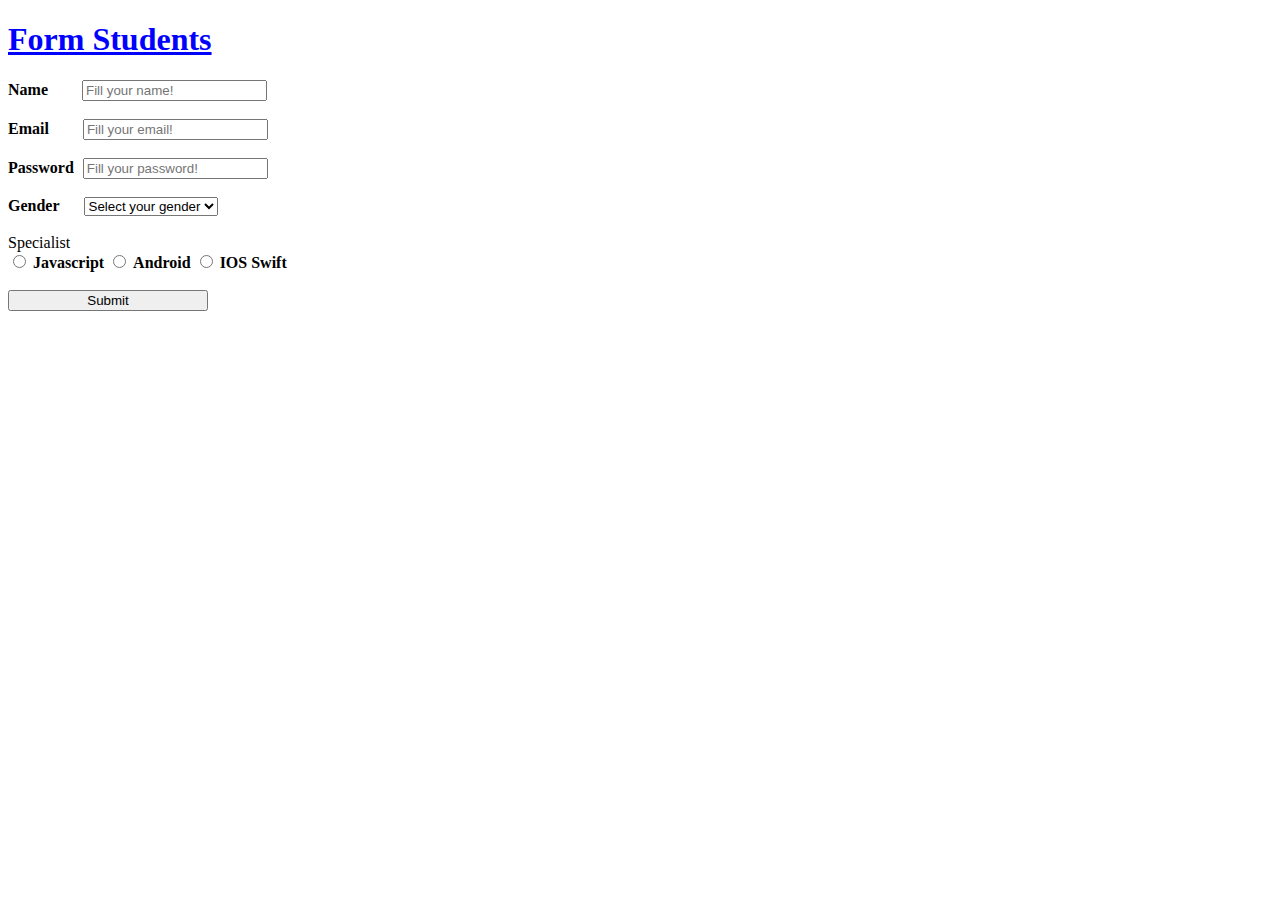
<file: phincon_week_1/day_2/index.html>
<!DOCTYPE html>
<html lang="en">
<head>
    <meta charset="UTF-8">
    <meta name="viewport" content="width=device-width, initial-scale=1.0">
    <title>Form Students</title>
    <style>
        /* #name {
            width:200px;
        } */

        label {
            font-weight: bold;
        }
    </style>
</head>
<body>
    <h1 style="color: blue; text-decoration: underline;">Form Students</h1>
    <form>
        <div>
            <label for="name" style="margin-right: 30px;">Name</label>
            <input type="text" id="name" placeholder="Fill your name!">
        </div>
        <br>
        <div>
            <label for="email" style="margin-right: 30px;">Email</label>
            <input type="email" type="email" placeholder="Fill your email!">
        </div>
        <br>
        <div>
            <label for="password" style="margin-right: 5px;">Password</label>
            <input type="password" id="password" class="bc-yelow" placeholder="Fill your password!">
        </div>
        <br>
        <div>
            <label for="gender" style="margin-right: 20px;" width="200px">Gender</label>
            <select id="gender">
                <option value="male">Select your gender</option>
                <option value="male">Male</option>
                <option value="female">Female</option>
            </select>
        </div>
        <br>
        <div>
            <div>Specialist</div>
            <input type="radio" id="javascript" name="specialist">
            <label for="password">Javascript</label>
            <input type="radio" id="android" name="specialist">
            <label for="password">Android</label>
            <input type="radio" id="ios" name="specialist">
            <label for="password">IOS Swift</label>
        </div>
        <br>
        <div>
            <button style="width: 200px;">Submit</button>
        </div>
    </form>
</body>
</html>
</file>
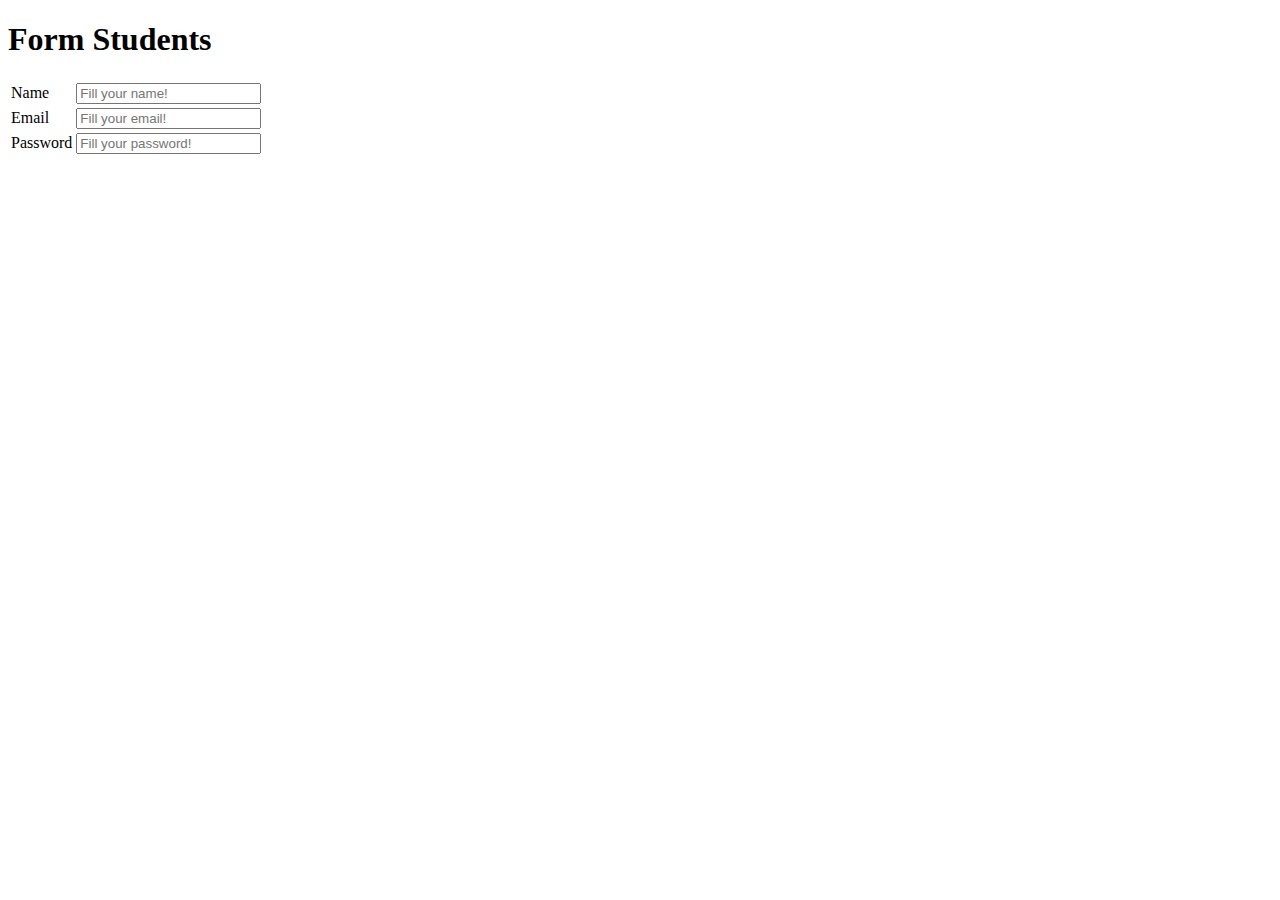
<file: phincon_week_1/day_2/form-table.html>
<!DOCTYPE html>
<html lang="en">
<head>
    <meta charset="UTF-8">
    <meta name="viewport" content="width=device-width, initial-scale=1.0">
    <title>Form Table</title>
</head>
<body>
    <h1>Form Students</h1>
    <table>
        <thead>

        </thead>
        <tbody>
            <tr>
                <td>Name</td>
                <td>
                    <input type="text" id="name" placeholder="Fill your name!">
                </td>
            </tr>
            <tr>
                <td>Email</td>
                <td>
                    <input type="email" type="email" placeholder="Fill your email!">
                </td>
            </tr>
            <tr>
                <td>Password</td>
                <td>
                    <input type="password" id="password" class="bc-yelow" placeholder="Fill your password!">
                </td>
            </tr>
            <tr>

            </tr>
        </tbody>
    </table>
</body>
</html>
</file>
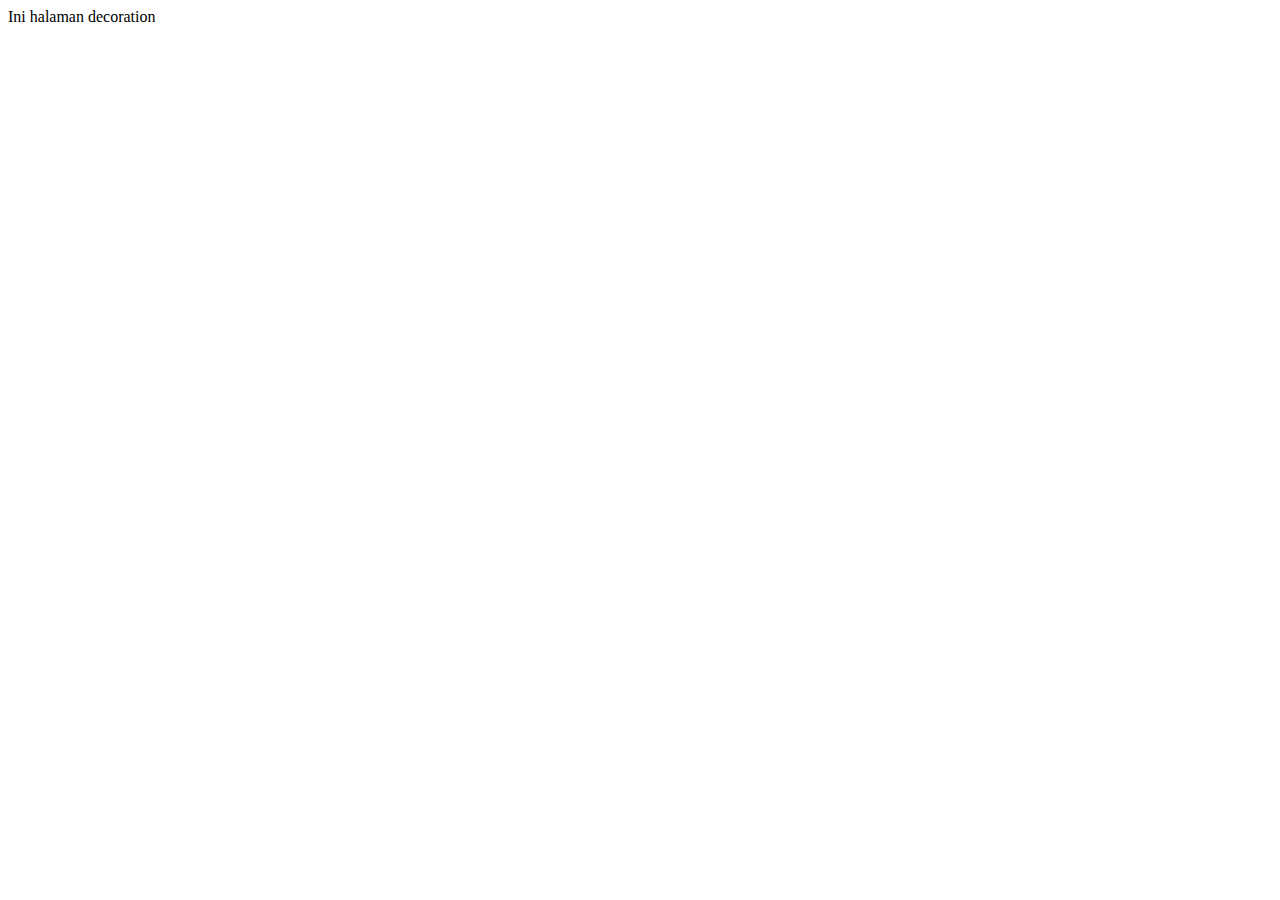
<file: phincon_week_1/day_1/category/decoration.html>
<!DOCTYPE html>
<html lang="en">
<head>
    <meta charset="UTF-8">
    <meta name="viewport" content="width=device-width, initial-scale=1.0">
    <title>Decoration</title>
</head>
<body>
    <div>Ini halaman decoration</div>
</body>
</html>
</file>
